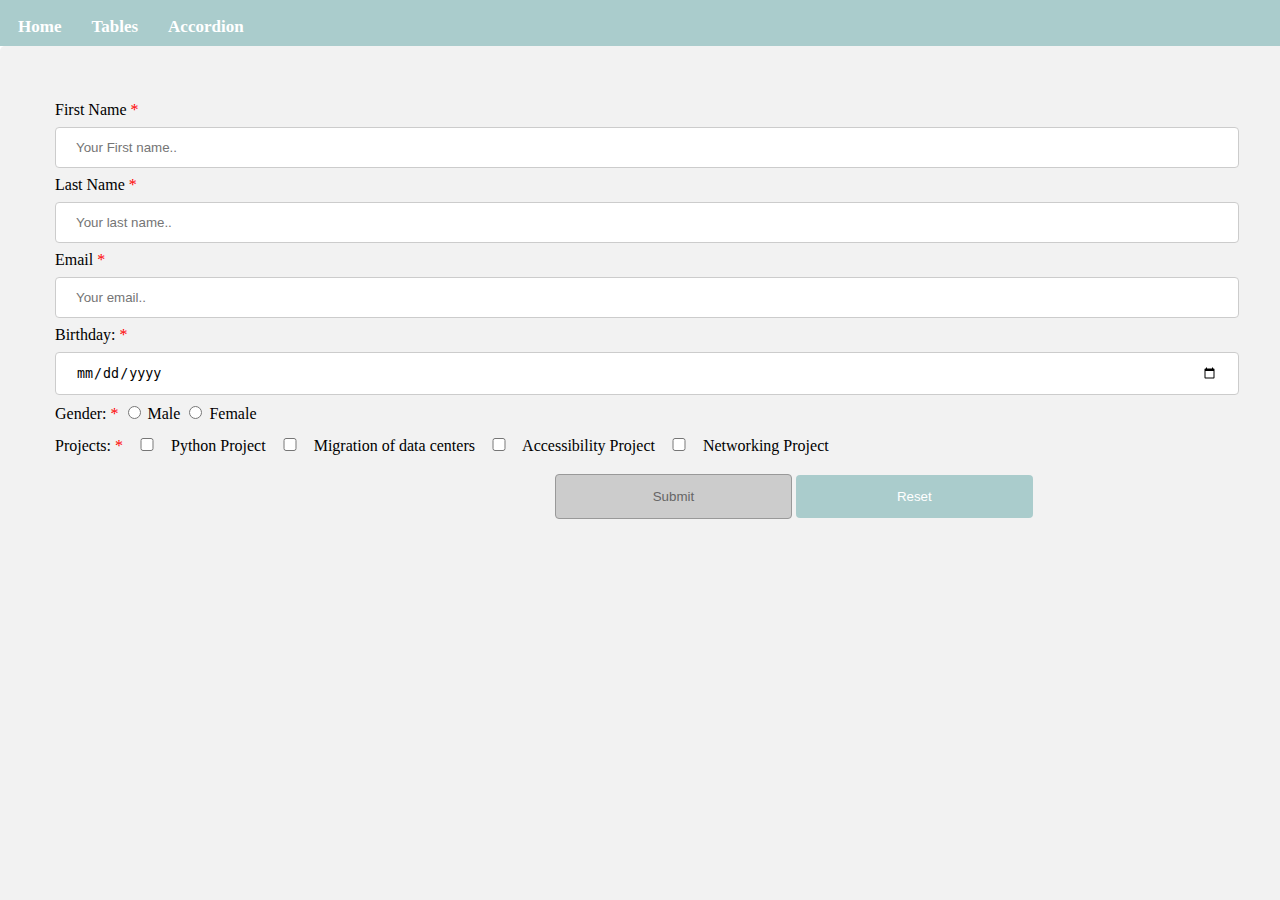
<file: index.html>
<!DOCTYPE html>
<html lang="en">
<head>
    <meta charset="UTF-8">
    <meta http-equiv="X-UA-Compatible" content="IE=edge">
    <meta name="viewport" content="width, initial-scale=1.0">
    <link rel="stylesheet" href="style.css">
    <script src="https://ajax.googleapis.com/ajax/libs/jquery/3.6.1/jquery.min.js"></script>
    
    <title>Document</title>
    
</head>
<body>
    <header>
        <nav class="navbar">
            <a>Home</a>
            <a class='table' href="table.html">Tables</a>
            <a class='acc'href="accordian.html">Accordion</a>
        </nav>
    </header>
    <section class="data">
        <form method="post" class="main-form">
            <div>
                <label for="first_name" class="required" required>First Name</label>
                <input type="text" name="firstname" class="require"  placeholder="Your First name.."  required aria-label="Enter Your First Name..." >
            </div>
            <div>
                <label for="last_name" class="required" required>Last Name</label>
                <input type="text" name="lastname" class="require" placeholder="Your last name.." required aria-label="Enter Your Last name" >
            </div>    
            <div>
                <label for="email" class="required" required>Email</label>
                <input type="email" name="Email" class="require" placeholder="Your email.." required aria-label="Enter Your Email" >
            </div>
            <div>
                <label for="birthday" class="required" required>Birthday:</label>
                <input type="date"  name="birthday"  class="requires" required aria-label="Enter Your Date of Birth">
            </div>
            <div>
                <label for="gender" class="required" required>Gender:</label>
                <input type="radio"  name="Male_gender"  class="requires" value="Male" > Male 
                <input type="radio"  name="Female_gender" class="requires" value="Female" > Female<br>
            </div>
            <div>
                <label for="projects" class="required" required>Projects:</label>
                <input type="checkbox"  name="project1" class="requires" value="Python Project" > Python Project
                <input type="checkbox"  name="project2" class="requires" value="Migration of data centers" > Migration of data centers 
                <input type="checkbox"  name="project3" class="requires"  value="Accessibility Project" > Accessibility Project
                <input type="checkbox"  name="project4" class="requires" value="Networking Project" > Networking Project       
            </div>

            <input type="submit" value="Submit" role="Button" tabindex="0" id="btn" >
            <input type="reset" value="Reset" role="button" tabindex="0"  id ="reset">               
        
            
        </form>
        <footer>
            <div class="main-footer">
                &copy  Net Solutions Pvt. Ltd.
            </div>
        </footer>
    </section>
    
    <script>
         $(document).ready(function() {
            $(':input[type="submit"]').prop('disabled', true);
            $('input[type="email"]').keyup(function() {
             if($(this).val == ''){
                window.alert("Please complete all required fields");
             }
             else{
                $(':input[type="submit"]').prop('disabled', false);
            }
         });
     });
    </script>
</body>
</html>
</file>
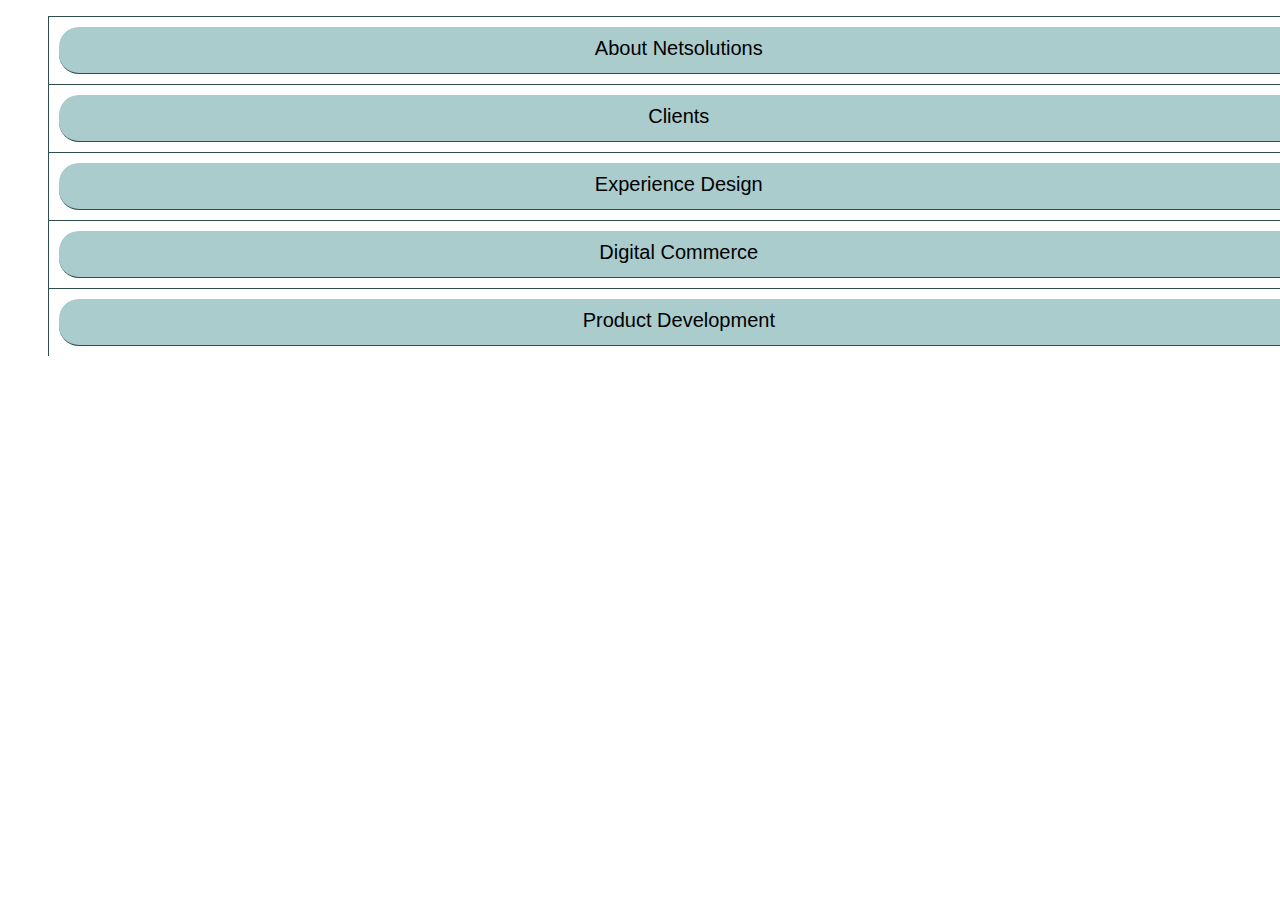
<file: accordian.html>
<!DOCTYPE html>
<html lang="en">
<head>
    <meta charset="UTF-8">
    <meta http-equiv="X-UA-Compatible" content="IE=edge">
    <meta name="viewport" content="width=device-width, initial-scale=1.0">
    <title>Document</title>
    <link rel="stylesheet" href="style.css">
    <script>
        window.addEventListener("DOMContentLoaded", (event) => {
      let buttons = document.querySelectorAll("#accordion button");
      buttons.forEach((button) => {
        let content = button.nextElementSibling;
        button.addEventListener("click", (event) => {
          if (button.classList.contains("active")) {
            button.classList.remove("active");
            button.setAttribute("aria-expanded", false);
            content.style.maxHeight = null;
            content.setAttribute("aria-hidden", true);
          } else {
            button.classList.add("active");
            button.setAttribute("aria-expanded", true);
            content.style.maxHeight = content.scrollHeight + "px";
            content.setAttribute("aria-hidden", false);
          }
        });
      });
    });
    </script>
</head>

<body>
    <ul id="accordion">
        <li>
          <button aria-controls="content-1" aria-expanded="false" id="accordion-1">About Netsolutions </button>
          <div class="acc-item-content" aria-hidden="true" id="content-1">
            <p align="center" >Net Solutions is transforming the identity of the traditional software company. We’re taking the conventional developer “design and build” model and flipping it on its head.</p>
          </div>
        </li>
        <li>
          <button aria-controls="content-2" aria-expanded="false" id="accordion-2"> 
            Clients </button>
          <div class="acc-item-content" aria-hidden="true" id="content-2">
            <p align="center">Whether as a website development agency or app development agency, Net Solutions has played an integral part in shaping the web presence of some elite brands. </p>
          </div>
        </li>
        <li>
          <button aria-controls="content-3" aria-expanded="false" id="accordion-3">Experience Design</button>
          <div class="acc-item-content" aria-hidden="true" id="content-3">
            <p align="center">Turn your company’s UX into your X-factor with the Net Solutions experience design process. Our people-first philosophy results in finished products that strike the perfect balance of emotion and function, leaving your customers to experience more rewarding interactions with your products and services.</p>
          </div>
        </li>
        <li>
          <button aria-controls="content-4" aria-expanded="false" id="accordion-4">Digital Commerce </button>
          <div class="acc-item-content" aria-hidden="true" id="content-4">
            <p align="center">Elevate the nature of your eCommerce store beyond simply being responsive. Net Solutions can help you design a platform to keep your customers engaged and anticipate their needs.</p>
          </div>
        </li>
        <li>
          <button aria-controls="content-5" aria-expanded="false" id="accordion-5">Product Development</button>
          <div class="acc-item-content" aria-hidden="true" id="content-5">
            <p align="center">Net Solutions is a premier website development agency that can guide you through your product's entire development life cycle. Our goal is to leverage cutting-edge technology to provide you with engaging, fulfilling digital products for your customers. Regardless of the size of your business, we can deliver solutions to help you rejuvenate your existing digital presence.</p>
          </div>
        </li>
      </ul>
</body>

</html>
</file>
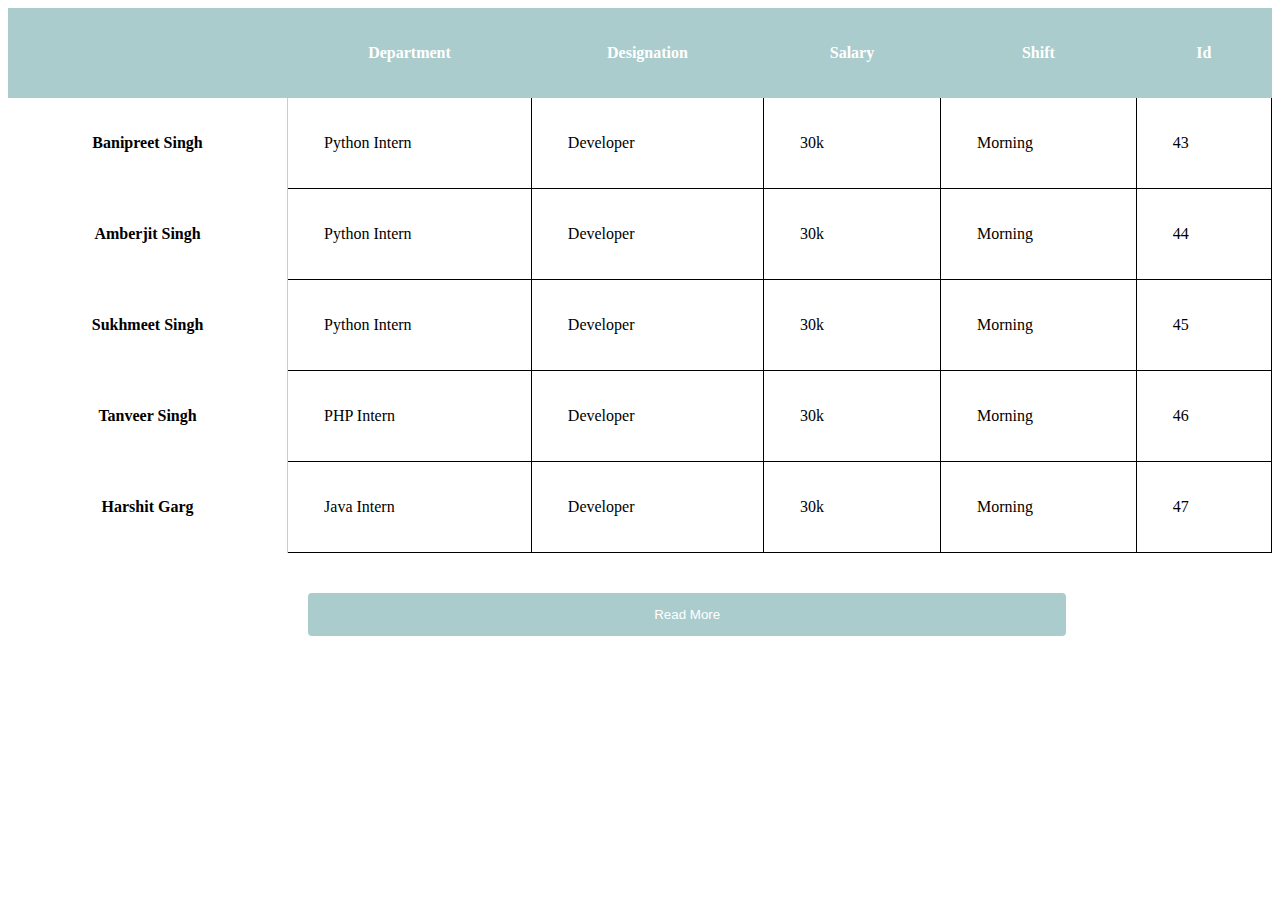
<file: table.html>
<!DOCTYPE html>
<html lang="en">
<head>
    <meta charset="UTF-8">
    <meta http-equiv="X-UA-Compatible" content="IE=edge">
    <meta name="viewport" content="width=device-width, initial-scale=1.0">
    <title>Table</title>
    <link rel="stylesheet" href="style.css">
</head>
<body>
    <div>
        <table>
            <thead>
                <tr>
                    <th></th>
                    <th scope="col">Department</th>
                    <th scope="col">Designation</th>
                    <th scope="col">Salary</th>
                    <th scope="col">Shift</th>
                    <th scope="col">Id</th>
                </tr>
            </thead>
            <tbody>
                <tr>
                    <th scope="row">Banipreet Singh</th>
                    <td>Python Intern</td>
                    <td>Developer</td>
                    <td>30k</td>
                    <td>Morning</td>
                    <td>43</td>
                </tr>
                <tr>
                    <th scope="row">Amberjit Singh</th>
                    <td>Python Intern</td>
                    <td>Developer</td>
                    <td>30k</td>
                    <td>Morning</td>
                    <td>44</td>
                </tr>
                <tr>
                    <th scope="row">Sukhmeet Singh</th>
                    <td>Python Intern</td>
                    <td>Developer</td>
                    <td>30k</td>
                    <td>Morning</td>
                    <td>45</td>
                </tr>
                <tr>
                    <th scope="row">Tanveer Singh</th>
                    <td>PHP Intern</td>
                    <td>Developer</td>
                    <td>30k</td>
                    <td>Morning</td>
                    <td>46</td>
                </tr>
                <tr>
                    <th scope="row">Harshit Garg</th>
                    <td>Java Intern</td>
                    <td>Developer</td>
                    <td>30k</td>
                    <td>Morning</td>
                    <td>47</td>
                </tr>

            </tbody>   
        </table>
    </div>


    <!-- pop-up dialog box, containing a form -->
  <dialog id="favDialog">
    <p> Hello and welcome to the dialog box</p>
    <p>Accessibility concept is important to be used in the websites</p>
    <p>So that the user with disabilities and those who want to navigate the website through the keyboard can access it.</p>
    <p> Contact if you have any doubts:</p>
    <p id="telephone"  aria-label="teli">+(91) 721612718</p>
    <button id="close" aria-label="close">&times;</button>
  </dialog>
  
  <div>
    <button id="updateDetails">Read More</button>
  </div>

</body>

<script>
      const updateButton = document.getElementById("updateDetails");
      const cancelButton = document.getElementById("close");
      const dialog = document.getElementById("favDialog");
      dialog.returnValue = "favAnimal";

      function openCheck(dialog) {
        if (dialog.open) {
        console.log("Dialog open");
        } else {
          console.log("Dialog closed");
        }
      }

    // Update button opens a modal dialog
    updateButton.addEventListener("click", () => {
    dialog.showModal();
    openCheck(dialog);
    });

    // Form cancel button closes the dialog box
    cancelButton.addEventListener("click", () => {
    dialog.close("animalNotChosen");
    openCheck(dialog);
  });
</script>
</html>
</file>
<file: style.css>
.navbar{
    position: fixed;
    top:0;
    left:0;
    background-color: #acc;
    width:100vw;
    height: 40px;
    padding:3px;
}

.navbar a{
    float:left;
    text-align:center;
    font-size: large;
    font-weight: bold;
    align-items: center;
    color:white;
    padding: 14px 15px;
    text-decoration: none;
    font-size: 17px;
}
.navbar  a:hover,a:focus,a:visited{
    border:1px dotted;
    background-color: whitesmoke;
    color:black;
    margin-bottom: 2px;
    font-weight: bold;    
}
 input:hover, button:hover, select:hover,
 input:focus, button:focus, select:focus {
        font-weight: bold;
}
.required:after {
  content:" *";
  color: red;
}
input[type=text], select {
    width: 100%;
    padding: 12px 20px;
    margin: 8px 0;
    display: inline-block;
    border: 1px solid #ccc;
    border-radius: 4px;
    box-sizing: border-box;
  }
  input[type=email], select {
    width: 100%;
    padding: 12px 20px;
    margin: 8px 0;
    display: inline-block;
    border: 1px solid #ccc;
    border-radius: 4px;
    box-sizing: border-box;
  }
  input[type=date], select {
    width: 100%;
    padding: 12px 20px;
    margin: 8px 0;
    display: inline-block;
    border: 1px solid #ccc;
    border-radius: 4px;
    box-sizing: border-box;
  }

#btn:disabled{
    border: 1px solid #999999;
    background-color: #cccccc;
    color: #666666;
  }
#btn, select{
    width: 20%;
    /* background-color: #4CAF50; */
    color: white;
    padding: 14px 20px;
    margin: 8px 0;
    border: none;
    border-radius: 4px;
    cursor: pointer;
    margin-left:500px;
  }
  
  #btn:hover,.btn:focus{
    font-weight: bold;
    color:black;
    background-color: rgba(239, 133, 76, 0.685);
  }
  .popup {
    position: fixed;
    top: 0px;
    left: 0px;
    background: rgba(0, 0, 0, 0.58);
    width: 100%;
    height: 100%;
    display: none;
  }
  
  
  .popup-content {
    width: 600px;
    margin: 0 auto;
    padding: 40px;
    margin-top: 100px;
    border-radius: 3px;
    background: #fff;
    position: relative;
  }
  
  
  .closeBtn {
    position: absolute;
    top: 5px;
    right: 12px;
    font-size: 17px;
    color: #7c7575;
    text-decoration: none;
  }
  input[type=reset], select {
    width: 20%;
    background-color:#acc;
    color: white;
    padding: 14px 20px;
    margin: 8px 0;
    border: none;
    border-radius: 4px;
    cursor: pointer;
  } 
  input[type=reset]:hover,button[type=reset]:focus{
    font-weight: bold;
    color:black;
    background-color: rgba(239, 133, 76, 0.685);
  }
  .main-form{
   position:relative;
    margin:20px;
    padding:15px 15px;
  }
   
  input[type=checkbox]{
    padding: 30px 20px;
    margin: 15px 0;
    width:40px;
    
  }
  section {
    position:fixed;
    top: 46px;
    left:0;
    width:98vw;
    height:833px;
    border-radius: 5px;
    background-color: #f2f2f2;
    padding: 20px;
  }
  .main-footer{
    position: absolute;
    left:0;
    background-color: #acc;
    width:100vw;
    height: 40px;
    padding:5px;
    text-align:center;
    font-size: larger;
    font-weight: bolder;   
    margin-top: 357px;
}

table {
  position: relative;
  border-collapse: collapse;
  width: 100%;
  margin-bottom: 40px;
}
table:focus, table:hover {
  outline-style: solid;
  outline-color: black;
}



td,
th {
  padding: 2.25em;
}

thead th {
  position: -webkit-sticky; /* for Safari */
  position: sticky;
  top: 0;
  background:#acc;
  color: #FFF;
}

thead th:first-child {
  left: 0;
  z-index: 1;
}

tbody th {
  position: -webkit-sticky; 
  position: sticky;
  left: 0;
  background: #FFF;
  border-right: 1px solid #CCC;
}

tbody td{
  border-right: 1px solid black;
  border-bottom: 1px solid black;   
}

table > tr:hover,
tbody tr:hover {
background: #acc;
}

div #updateDetails
{
    display: flex;
    justify-content: center;
    width: 60%;
    background-color: #acc;
    color: white;
    padding: 14px 20px;
    /*margin: 8px 0;*/
    margin-left : 300px;
    border: none;
    border-radius: 4px;
    cursor: pointer;;
}
div #updateDetails:hover
{
  font-weight: bold;
  color:black;
  background-color: #acc;
}

#telephone
{
  color: #265301;
  font-weight: bold;
}

#telephone:focus-within, #telephone:hover
{
  color: #265301;
  font-weight: bold;
  outline-style: dotted;
  outline-color: green;
  outline-width: 1px;
  outline-offset: 1px;


}

button:focus, button:hover  {
  outline: 3px solid #d4aa00;
}

#close{
background: none;
color: inherit;
border: none;
padding: 0;
font: inherit;
cursor: pointer;
outline: inherit;
  font-size: 30px;
  position: absolute;
  top: 0.5em;
  right: 0.5rem;
  margin-top: 0;
  line-height: 1;
  width: 20px;
}

#close:focus  {
  outline: 3px solid #d4aa00;
  padding:0 0 0 0;
}

ul {
  list-style:none;
} 

#accordion button:focus{
  border-radius:0px;
  outline:none;
}
#accordion button{
    outline: none;
    background-color:#acc;
    padding: 10px; 
    margin:10px;  
    border:none;
    border-bottom: 1px solid darkslategrey; 
    color: black;
    width: 98%;
    text-align:center;
    font-size:20px;
    border-radius:20px;
}
#accordion li{
   border: 1px solid DarkSlateGray;
  border-bottom: none;

}
.acc-item-content{
  padding: 0px 10px;
}
.acc-item:last-child {
  border-bottom: 1px solid DarkSlateGray;
}
#accordion button::after{
  content: "\002B";
  font-weight: 900;
  font-size: 22px;
  float:right;
}

#accordion{
  width:100vw;
  max-width: 1800px;
  min-width: 500px;
 
}
.acc-item-content{
  max-height: 0;
  overflow: hidden;
  transition: max-height 0.3s ease-out;
}

#accordion button.active:after{
    content: "\2212";
  font-weight: 900;
  font-size: 22px;
  float:right;
}
</file>
